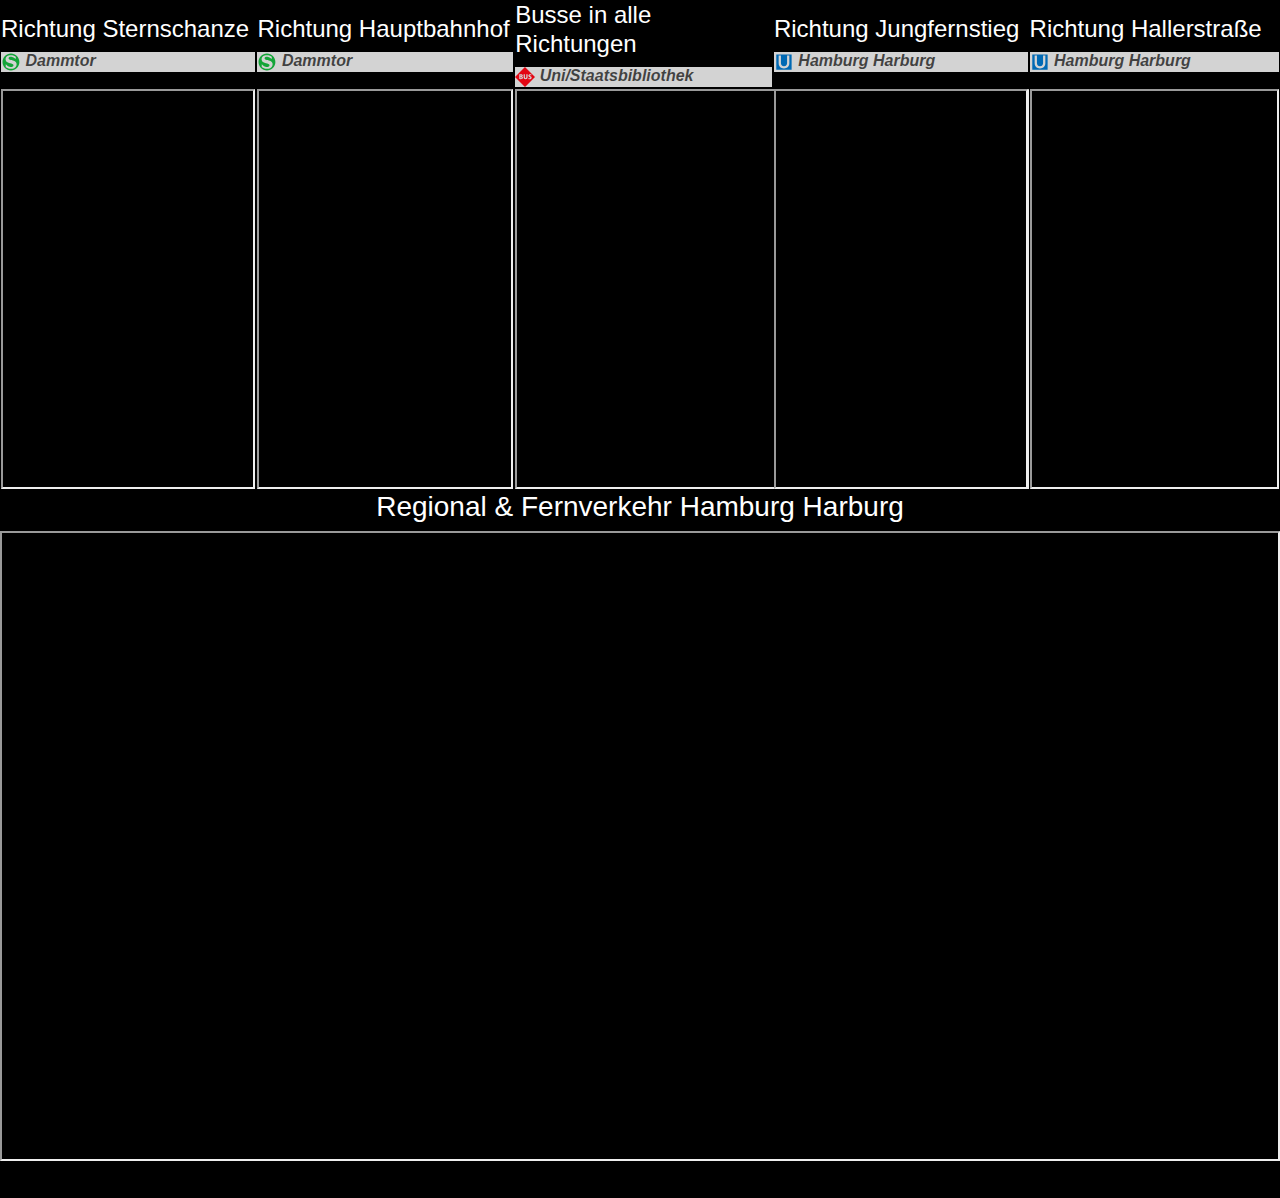
<file: alteseinhorn.html>
<html>
<head>
<title>navigate me around</title>
<link href="/assets/css/bootstrap.min.css" rel="stylesheet">
<link href="/assets/css/dark.css" rel="stylesheet">
<meta charset="UTF-8">
</head>
<body>
  <center>
<!--
  <pre>
  <table>
    <tr>
      <th><img src="/assets/images/black.png"></th>
      <th>traffic jam </th>
      <th><img src="/assets/images/green.png"></th>
      <th>live info available </th>
      
    </tr>
    <tr>
      <th><img src="/assets/images/red.png"></th>
      <th>cancelled </th>
      <th><img src="/assets/images/yellow.png"></th>
      <th>delay (other) </th>
    </tr>
    <tr>
      <th><img src="/assets/images/grey.png"></th>
      <th>no live info</th>
      <th><img src="/assets/images/empty.png"></th>
      <th></th>
    </tr>
  </table>
  </pre>-->
    <table>
        <thead>
          <tr>
            <th><h4>Richtung Sternschanze</h4>
              <div class="stationid"><i><img src="/assets/images/s.svg" height="20" /> Dammtor</i></th></div>
            <th><h4>Richtung Hauptbahnhof</h4>
              <div class="stationid"><i><img src="/assets/images/s.svg" height="20" /> Dammtor</i></th></div>
            <th><h4>Busse in alle Richtungen</h4>
              <div class="stationid"><i><img src="/assets/images/bus.svg" height="20" /> Uni/Staatsbibliothek</i></th></div>
              <th><h4>Richtung Jungfernstieg</h4>
                <div class="stationid"><i><img src="/assets/images/u.svg" height="20" /> Hamburg Harburg</i></th></div>
              <th><h4>Richtung Hallerstraße</h4>
                <div class="stationid"><i><img src="/assets/images/u.svg" height="20" /> Hamburg Harburg</i></th></div>
                  
          </tr>
        </thead>
        <tbody>
          <tr>
            <td><iframe src="/e_einwaerts.php" height="400" width="100%"></iframe></td>
            <td><iframe src="/e_auswaerts.php" height="400" width="100%"></iframe></td>
            <td><iframe src="/e_busse.php" height="400" width="200%"></iframe></td>
            <td><iframe src="/e_stephansplatz_jf.php" height="400" width="100%"></iframe></td>
            <td><iframe src="/e_stephansplatz_haller.php" height="400" width="100%"> </iframe></td>
          </tr>
        </tbody>
      </table>
        <h3>Regional & Fernverkehr Hamburg Harburg</h3>
        <iframe src="https://marudor.de/Hamburg%20Dammtor?filter=S&theme=black&lookahead=60&lookbehind=0&autoUpdate=30&noHeader=true" width="100%" height="70%"></iframe>
      <br /> 
      <pre>
<!--
Service based on data from <a href="https://gti.geofox.de">gti.geofox.de</a> & code from <a href="https://github.com/axaneco/hvvclient">hvvclient</a>.
GitHub: <a href="https://github.com/td00/geofox.thies.xyz">td00/geofox.thies.xyz</a> | Legal: <a href="https://legal.tservic.es/?page=geofox.thies.xyz">Imprint / Privacy Policy</a>
-->      </pre>
    </center>
  </body>
</html>
</file>
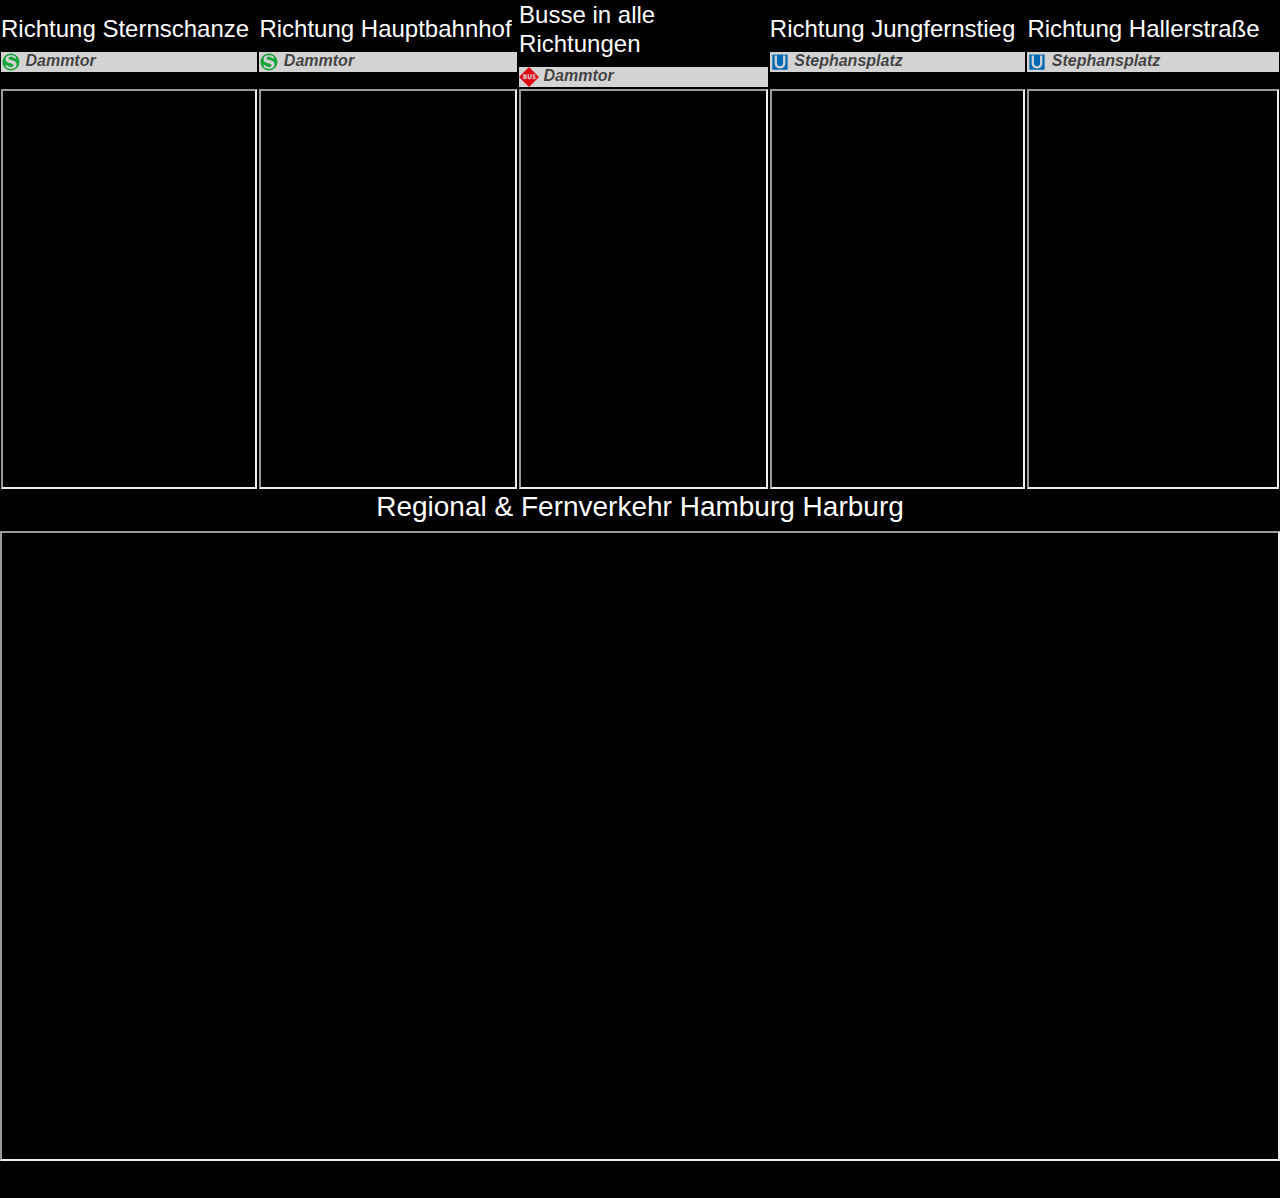
<file: dammtor.html>
<html>
<head>
<title>navigate me around</title>
<link href="/assets/css/bootstrap.min.css" rel="stylesheet">
<link href="/assets/css/dark.css" rel="stylesheet">
<meta charset="UTF-8">
</head>
<body>
  <center>
<!--
  <pre>
  <table>
    <tr>
      <th><img src="/assets/images/black.png"></th>
      <th>traffic jam </th>
      <th><img src="/assets/images/green.png"></th>
      <th>live info available </th>

    </tr>
    <tr>
      <th><img src="/assets/images/red.png"></th>
      <th>cancelled </th>
      <th><img src="/assets/images/yellow.png"></th>
      <th>delay (other) </th>
    </tr>
    <tr>
      <th><img src="/assets/images/grey.png"></th>
      <th>no live info</th>
      <th><img src="/assets/images/empty.png"></th>
      <th></th>
    </tr>
  </table>
  </pre>-->
    <table>
        <thead>
          <tr>
            <th><h4>Richtung Sternschanze</h4>
              <div class="stationid"><i><img src="/assets/images/s.svg" height="20" /> Dammtor</i></th></div>
            <th><h4>Richtung Hauptbahnhof</h4>
              <div class="stationid"><i><img src="/assets/images/s.svg" height="20" /> Dammtor</i></th></div>
            <th><h4>Busse in alle Richtungen</h4>
              <div class="stationid"><i><img src="/assets/images/bus.svg" height="20" /> Dammtor</i></th></div>
              <th><h4>Richtung Jungfernstieg</h4>
                <div class="stationid"><i><img src="/assets/images/u.svg" height="20" /> Stephansplatz</i></th></div>
              <th><h4>Richtung Hallerstraße</h4>
                <div class="stationid"><i><img src="/assets/images/u.svg" height="20" /> Stephansplatz</i></th></div>

          </tr>
        </thead>
        <tbody>
          <tr>
            <td><iframe src="/dammtor_einwaerts.php" height="400" width="100%"></iframe></td>
            <td><iframe src="/dammtor_auswaerts.php" height="400" width="100%"></iframe></td>
            <td><iframe src="/dammtor_busse.php" height="400" width="100%"></iframe></td>
            <td><iframe src="/dammtor_stephansplatz_jf.php" height="400" width="100%"></iframe></td>
            <td><iframe src="/dammtor_stephansplatz_haller.php" height="400" width="100%"> </iframe></td>
          </tr>
        </tbody>
      </table>
        <h3>Regional & Fernverkehr Hamburg Harburg</h3>
        <iframe src="https://bahn.expert/Hamburg%20Dammtor?filter=S&theme=black&lookahead=60&lookbehind=0&autoUpdate=30&noHeader=true" width="100%" height="70%"></iframe>
      <br />
      <pre>
<!--
Service based on data from <a href="https://gti.geofox.de">gti.geofox.de</a> & code from <a href="https://github.com/axaneco/hvvclient">hvvclient</a>.
GitHub: <a href="https://github.com/td00/geofox.thies.xyz">td00/geofox.thies.xyz</a> | Legal: <a href="https://legal.tservic.es/?page=geofox.thies.xyz">Imprint / Privacy Policy</a>
-->      </pre>
    </center>
  </body>
</html>
</file>
<file: assets/css/dark.css>
body {
  background-color: black;
  color: white;
}
pre {
  color: white;
}
.stationid {
  background-color: lightgrey;
  color: rgba(0, 0, 0, 0.7);
}
</file>
